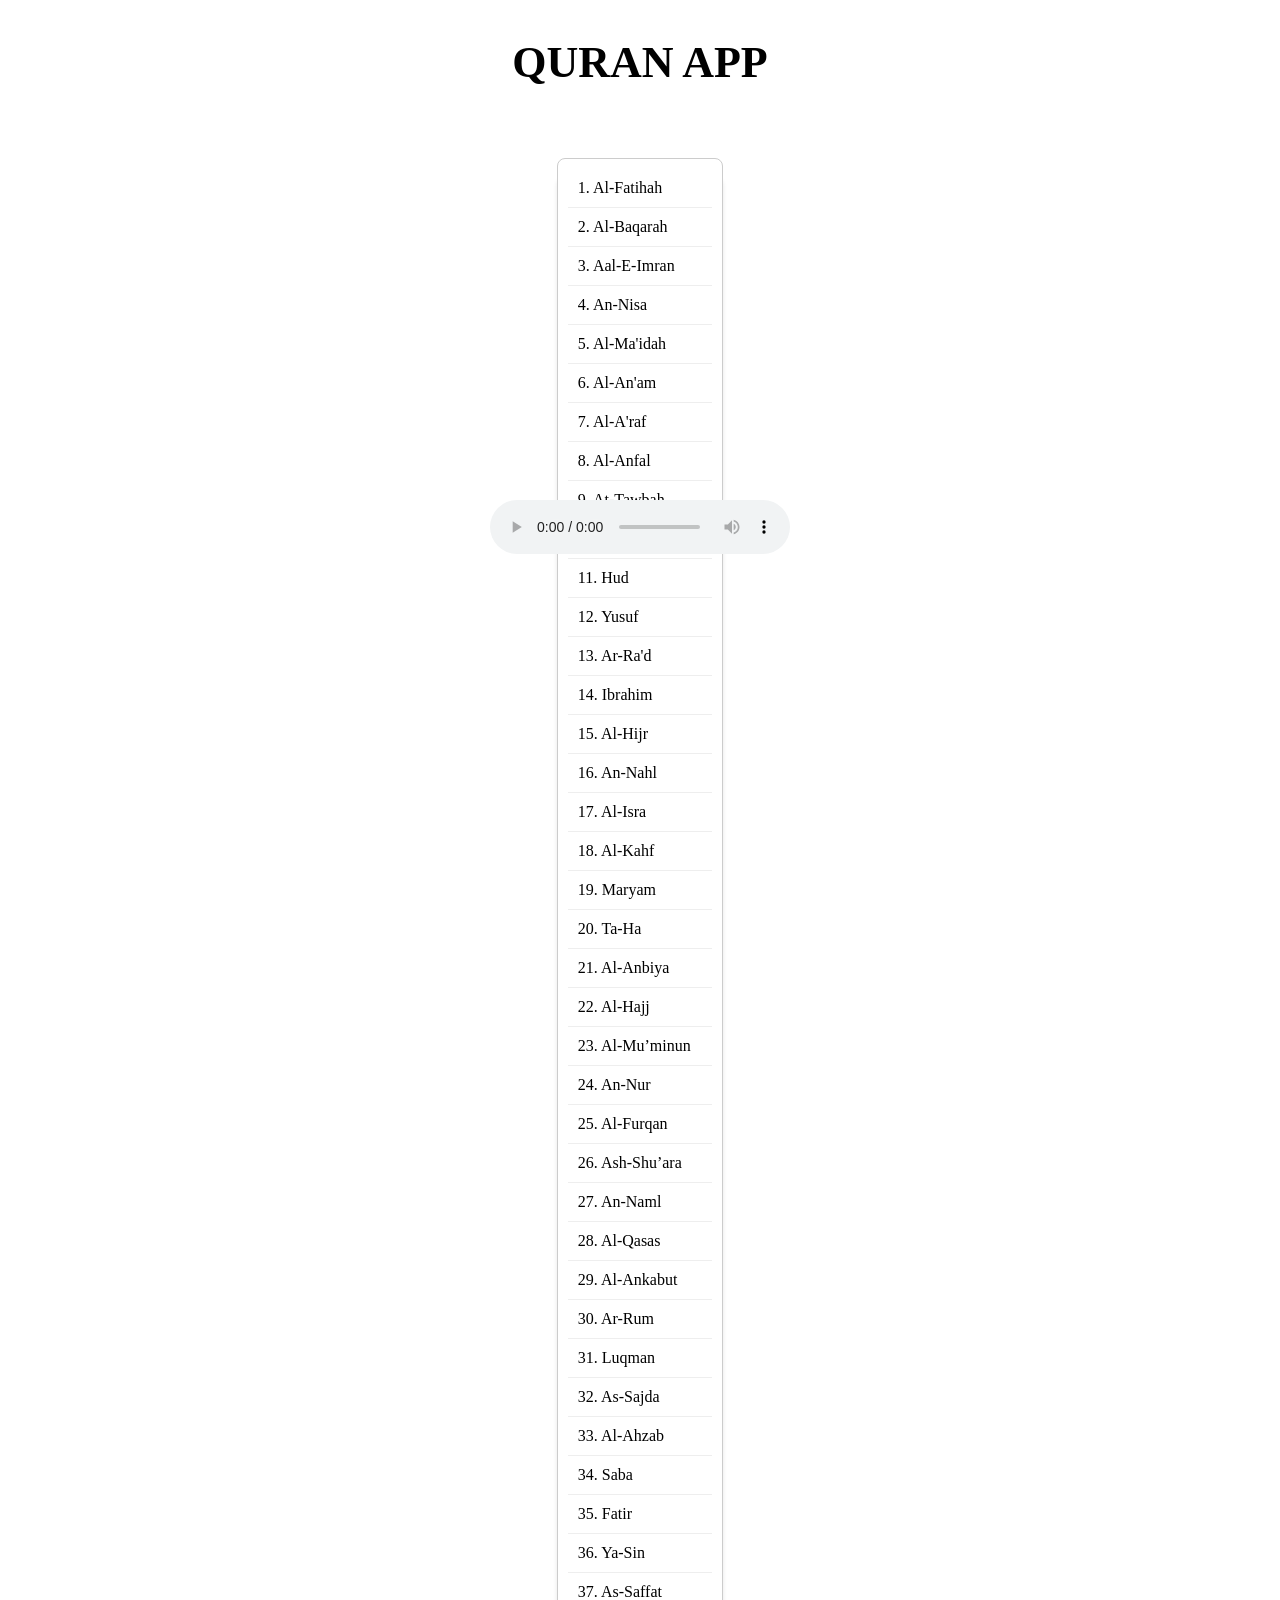
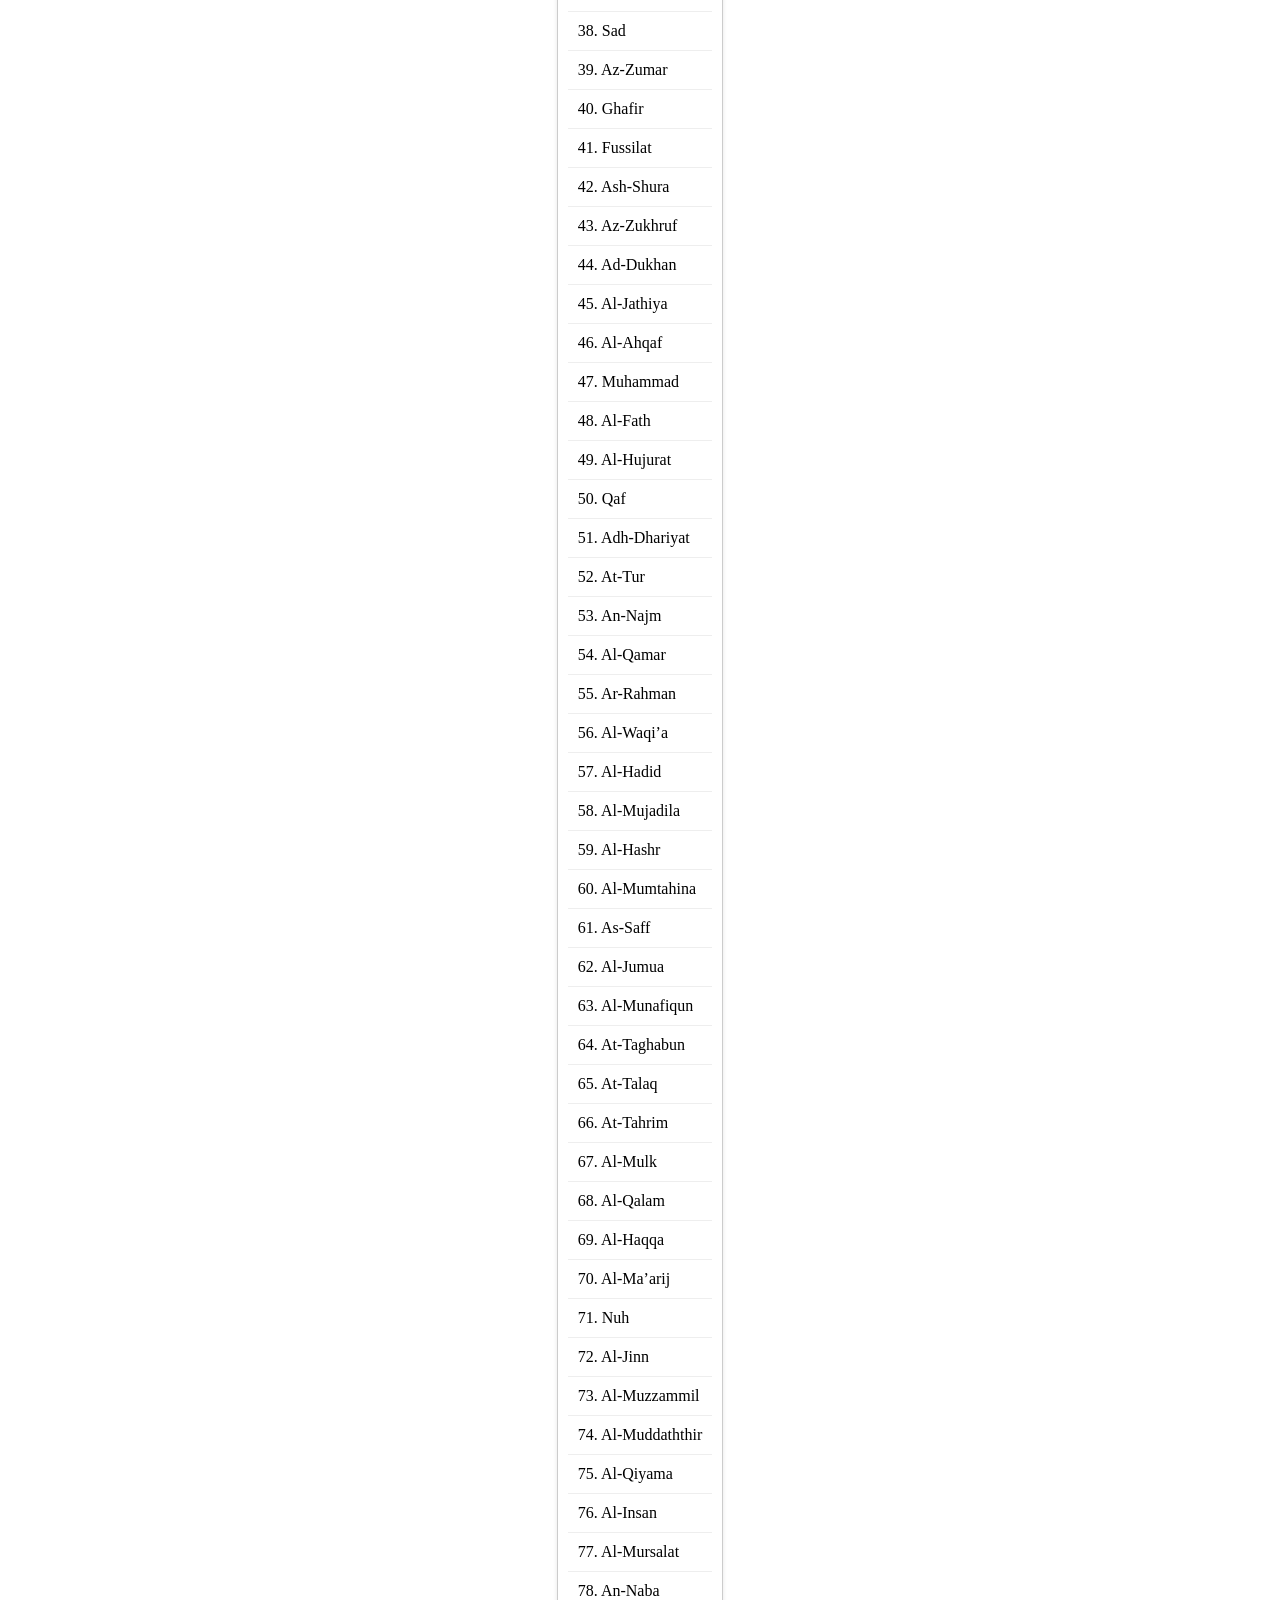
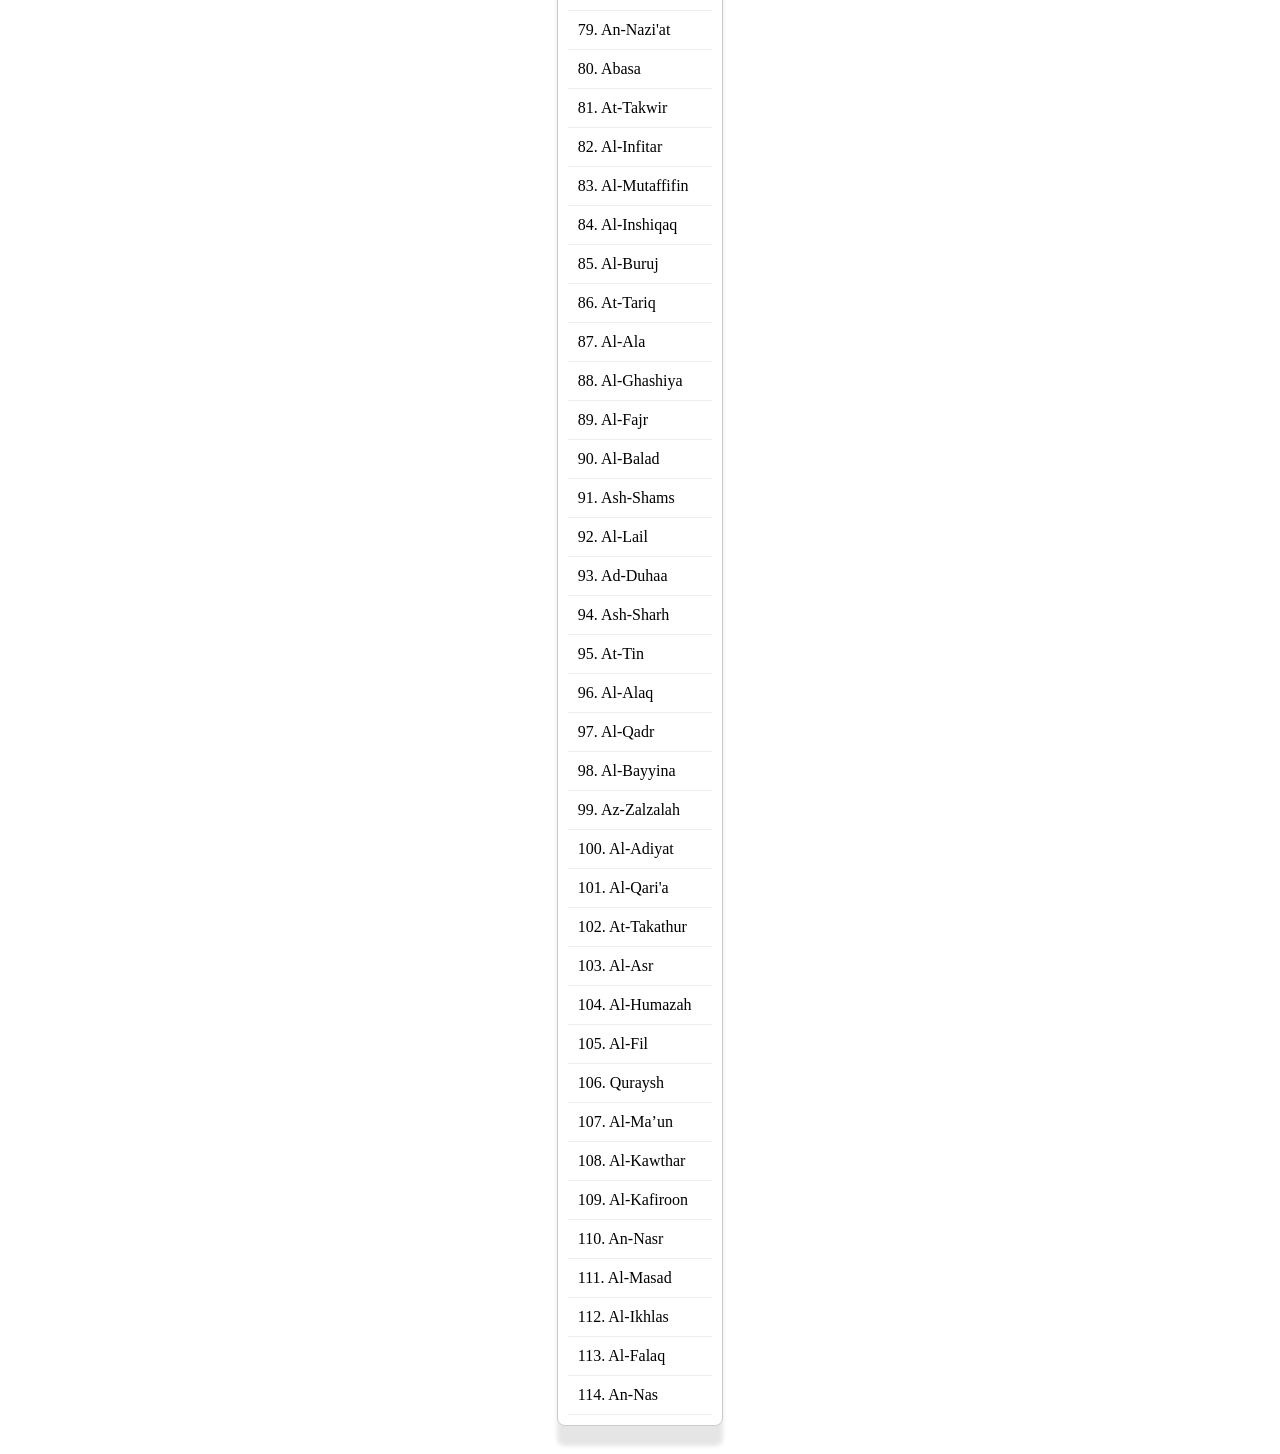
<file: abdullahi.html>
<!DOCTYPE html>
<html lang="en">
<head>
    <meta charset="UTF-8">
    <meta name="viewport" content="width=device-width, initial-scale=1.0">
    <title>Abdullahi</title>
    <link rel="stylesheet" href="abdullahi.css">
</head>
<body>

    <h1> quran app</h1>

    <div id="qurandata" class="qurandata">

    </div>

    <audio id="audio"  class="audio" controls></audio>
    


    <script src="abdullahi.js"></script>
</body>
</html>
</file>
<file: abdullahi.css>
body{
   display: flex;
   justify-content: center;
   align-items: center;
   flex-direction: column;
   gap: 20px;
}


h1{
    text-align: center;
    font-size: 44px;
    text-transform: uppercase;
}

.qurandata{
   background-color: #fff;
   border: 1px solid #ccc;
   padding: 10px;
   max-width: 400px;
   margin: 20px auto;
   border-radius: 8px;
   box-shadow: 0 20px 4px rgba(0, 0, 0, 0.1);

}
.surah-item{
    padding: 10px;
    border-bottom: 1px solid #eee;
    cursor: pointer;
    text-align: left;
}
.surah-item:hover{
    color: #0056b3;
    font-weight: bold;
    
}

.surah-item.active{
    background-color: #d0e0ff;
    font-weight: bold;
    color: #0056b3;
}
.audio{
    position: fixed;
    top: 500px;
}
</file>
